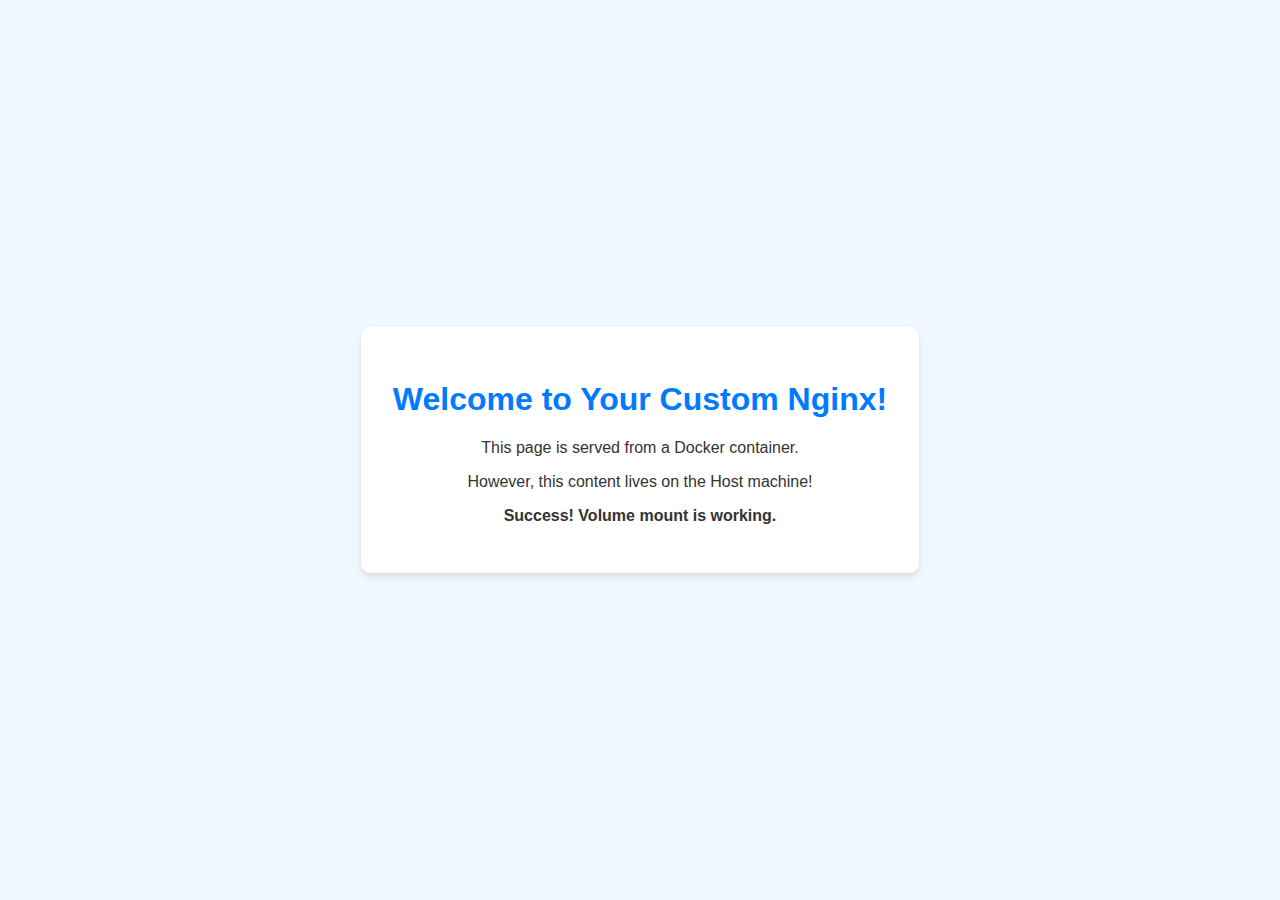
<file: nginx/index.html>
<!DOCTYPE html>
<html lang="en">
<head>
    <meta charset="UTF-8">
    <meta name="viewport" content="width=device-width, initial-scale=1.0">
    <title>Custom Nginx Page</title>
    <style>
        body {
            font-family: Arial, sans-serif;
            background-color: #f0f8ff;
            color: #333;
            display: flex;
            justify-content: center;
            align-items: center;
            height: 100vh;
            margin: 0;
        }
        .container {
            text-align: center;
            padding: 2rem;
            background: white;
            border-radius: 10px;
            box-shadow: 0 4px 6px rgba(0,0,0,0.1);
        }
        h1 { color: #007bff; }
    </style>
</head>
<body>
    <div class="container">
        <h1>Welcome to Your Custom Nginx!</h1>
        <p>This page is served from a Docker container.</p>
        <p>However, this content lives on the Host machine!</p>
        <p><strong>Success! Volume mount is working.</strong></p>
    </div>
</body>
</html>
</file>
